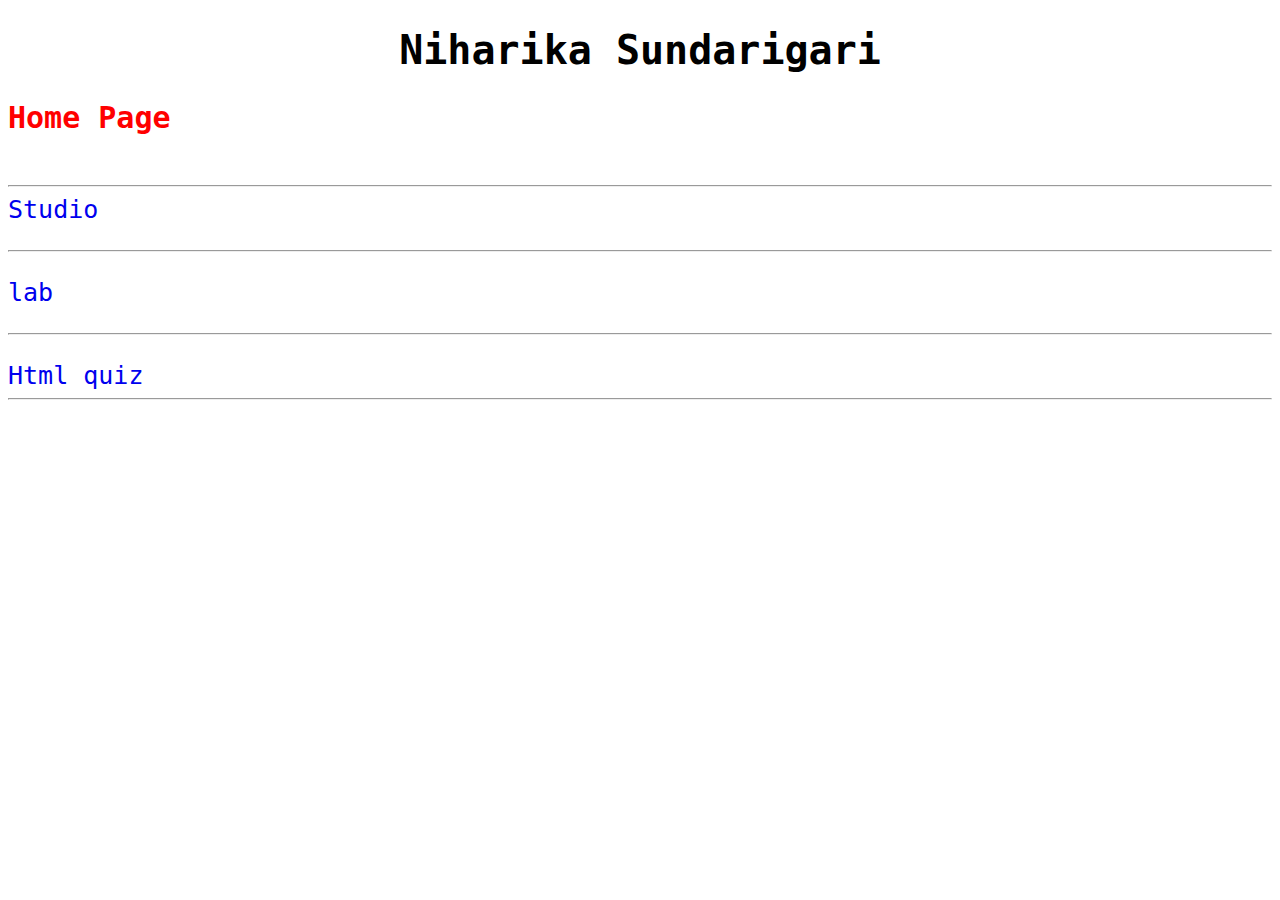
<file: index.html>
<!DOCTYPE html>
<html>
<head>
<meta charset="utf-8">
<title> Main page </title>
<link rel="stylesheet" type="text/css" href="css/index.css">
</head>

<!--no comments-->
	
	<body> 
		<h1> Niharika Sundarigari </h1>
		<p class= "first"> <h2>Home Page</h2> </p>
		</br>
		<hr>
		<a href="studio/studiohome.html"> <div class= "content"> Studio </div> </a>
	    </br><hr></br>
		<a href="lab/labhome.html"> <div class= "content"> lab </div>
		</br><hr></br> 
		<a href="html-quiz/index.html"><div class="content"> Html quiz </div></a>
		
		<hr>
	</body>
</html>
</file>
<file: css/index.css>
h1 {
	font-size: 40px;
	font-family: 'Major Mono Display', monospace;
	align-content: center;
	text-align: center;
}

a {
	text-decoration: none;
}

.content {
	font-size: 25px;
	font-family: 'Major Mono Display', monospace;
}

h2 {
	font-family: 'Major Mono Display', monospace;
	color: Red;
	font-size: 30px;
}
</file>
